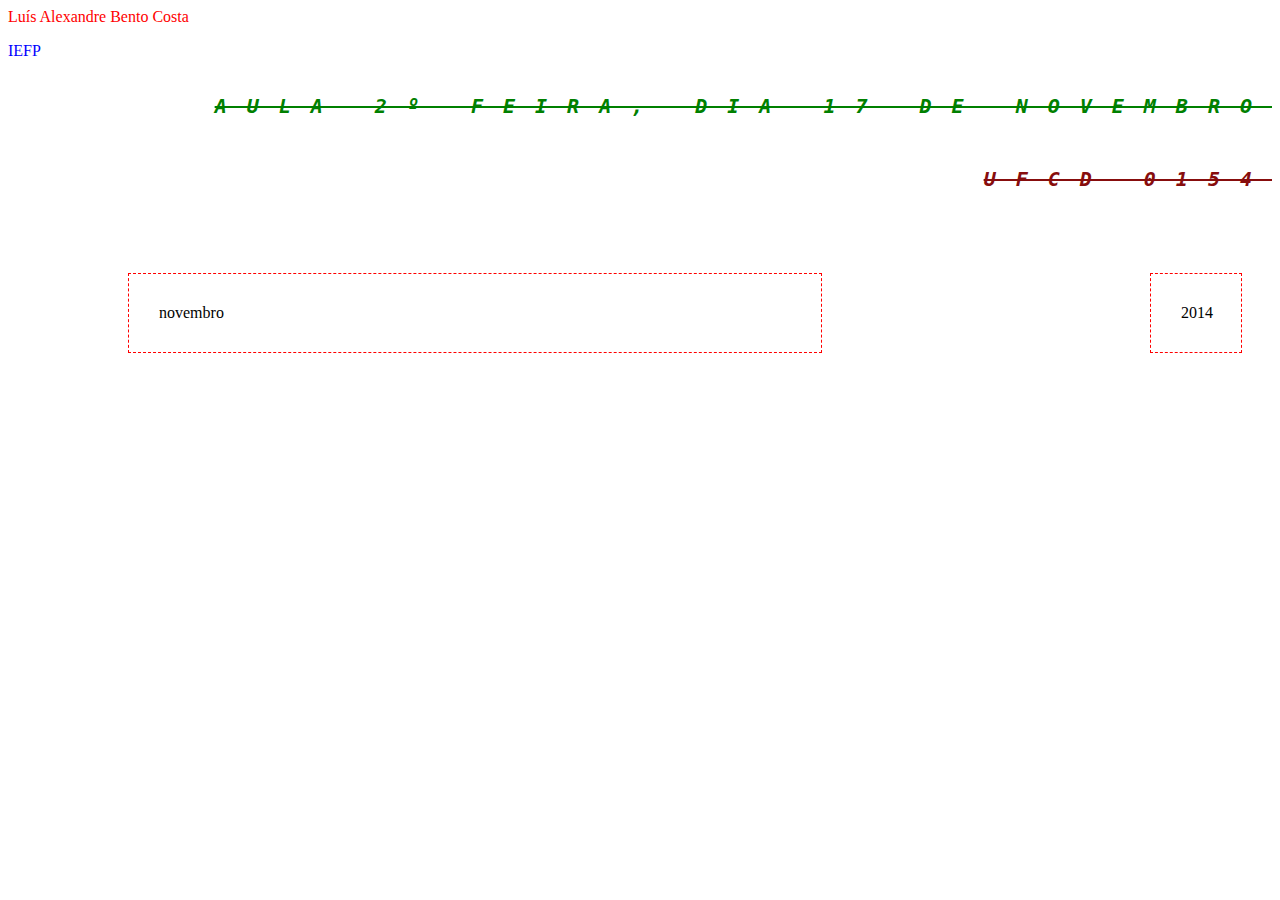
<file: index.html>
<html>
	<head>
		<meta charset="utf-8">
		<style> 

		h1{
			font-size: 20px;
		color:green;
	}
		
		h1.org{
			color:pink;
		}

		body h1.org{
			color:black;
		}

		body h1.org{
			color:#870d0d !important;
		}


		</style>

    	<link rel="stylesheet" href="css/estilos.css"> 
	</head> 


		<body>
			<p style="color:red"> Luís Alexandre Bento Costa </p>
			<p style="color:blue"> IEFP </p>

			<h1> Aula 2º feira, dia 17 de Novembro </h1>
			<h1 class="org"> Ufcd 0154 </h1>
			<div class="caixa">novembro</div>
			<div class="logo caixa">2014</div>
		</body>

</html>
</file>
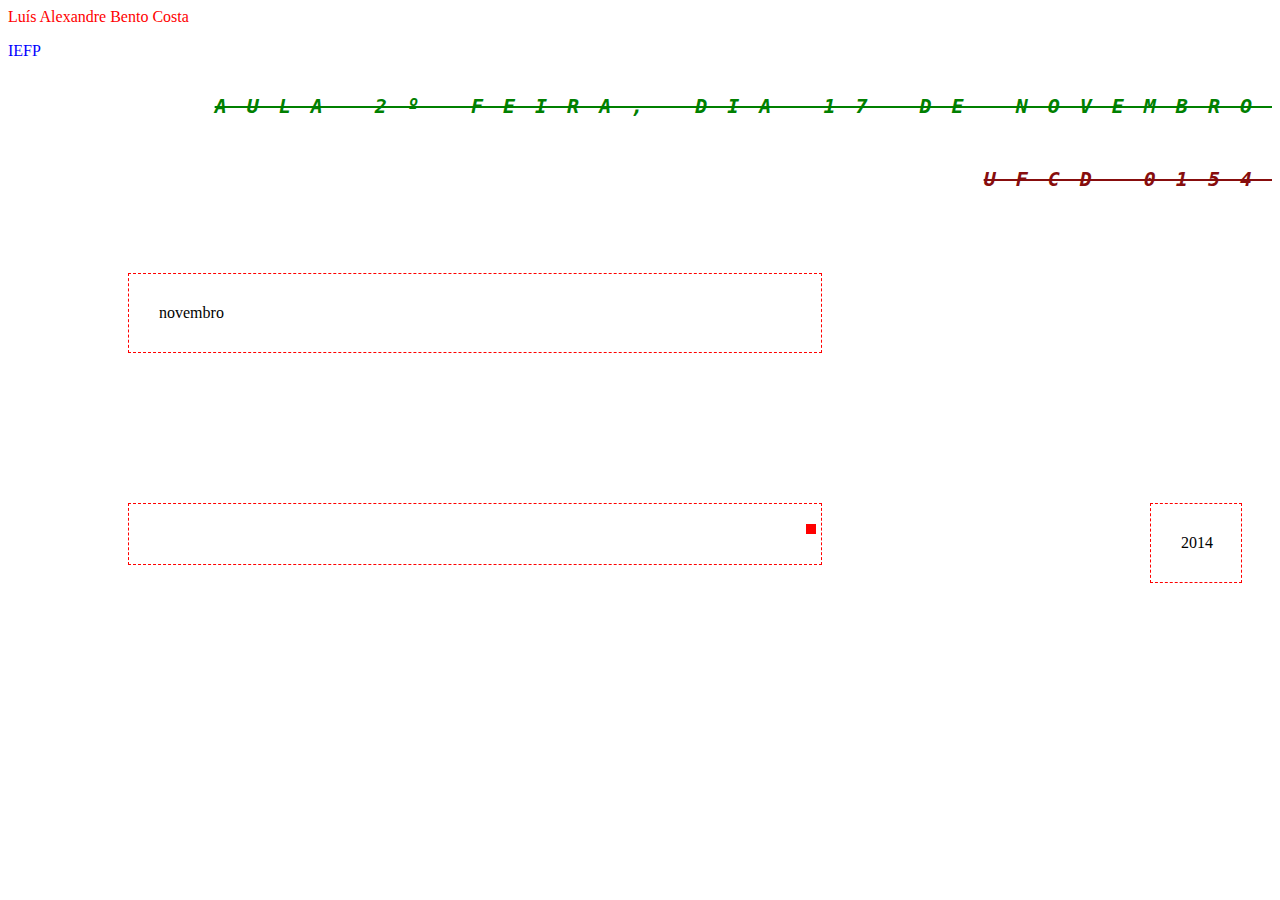
<file: index1.html>
<html>
	<head>
		<meta charset="utf-8">
		<style> 

		h1{
			font-size: 20px;
		color:green;
	}
		
		h1.org{
			color:pink;
		}

		body h1.org{
			color:black;
		}

		body h1.org{
			color:#870d0d !important;
		}


		</style>

    	<link rel="stylesheet" href="css/estilos1.css"> 
	</head> 


		<body>
			<p style="color:red"> Luís Alexandre Bento Costa </p>
			<p style="color:blue"> IEFP </p>

			<h1> Aula 2º feira, dia 17 de Novembro </h1>
			<h1 class="org"> Ufcd 0154 </h1>
			<div class="caixa">novembro</div>
			<div class="logo caixa">2014</div>
			
			<div class="caixa">
				<div class="bt"></div>
			</div>

		</body>

</html>
</file>
<file: css/estilos.css>
h1{
	text-transform: uppercase;
	font-style: italic;
	font-weight: 900;
	font-family: fantasy,monospace;
	letter-spacing:20px;
		line-height:60px;
		vertical-align: center;
		text-align: right;
		text-decoration: line-through;

}

div.caixa{
	border:1px dashed red;
	width: 50%;
	margin:50px 30px 100px 120px ;
	padding:30px;
	float: left;
}

body div.logo{
	width:30px;
	float: right;


	}
</file>
<file: css/estilos1.css>
h1{
	text-transform: uppercase; /* transforma o texto eem maisulas */
	font-style: italic; /* mete um italico */
	font-weight: 900; /* espessura final vai de 100 a 900 */
	font-family: fantasy,monospace; /* mtipo de letra */
	letter-spacing:20px; /* espaçamento entre letras */
		line-height:60px; /* altura da linha*/
		vertical-align: center; /* mtipo de letra */
		text-align: right; /* malinhamento do texto á direita */
		text-decoration: line-through; /* risco por cima do texto razurado, outros valores;nome*/

}

div.caixa{
	border:1px dashed red; /* rebordo tracejado 1px vermelho*/
	width: 50%;
	margin:50px 30px 100px 120px ;
	padding:30px; /*margem "interna" de 30px em cima direita baixo e esquerda*/
	float: left;
	position:relative;
}

body div.logo{
	width:30px;
	float: right;
	clear:left;


	}

.bt{
	position: absolute;
	right:5px;
	top:20px;
	width:10px;
	height: 10px;
	background-color: red;
}

.btright{
	right:5px;
	
}

.btleft{
	right:5px;
	
}
</file>
